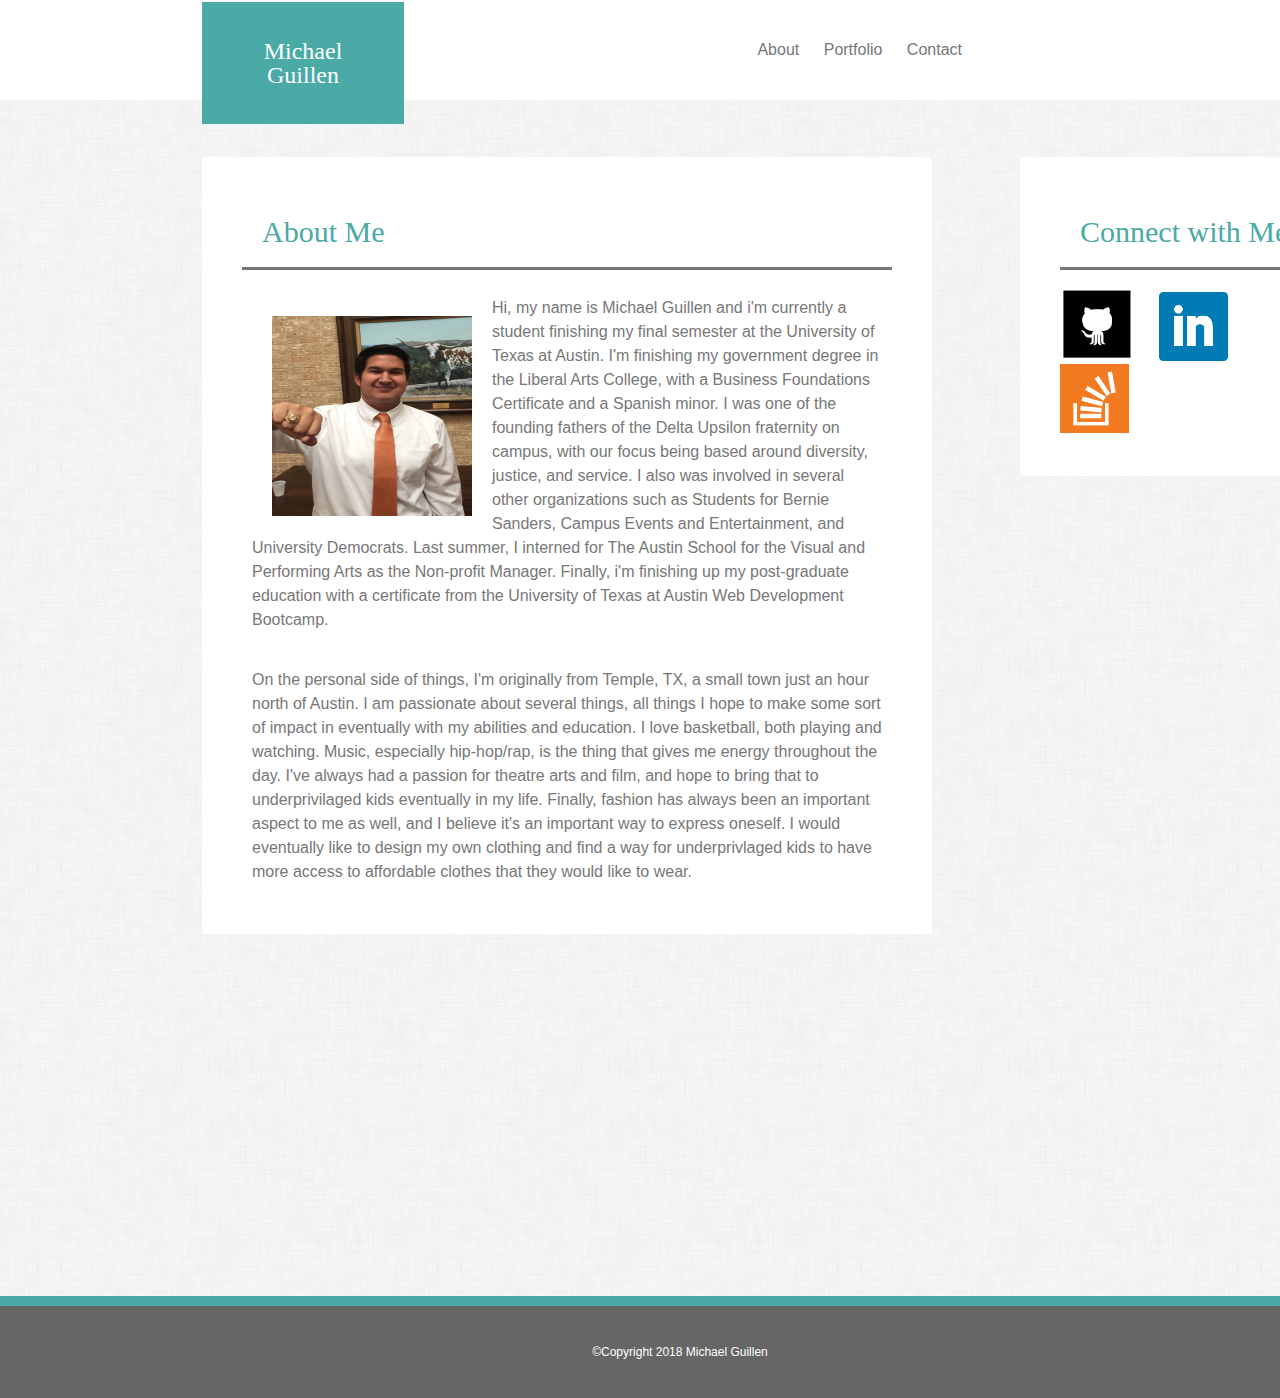
<file: index.html>
<!Doctype html>
<html lang="en-us">
    
<head>
    <title>Michael Guillen's Portfolio</title> 
    <link rel="stylesheet" type="text/css" href="assets/css/reset.css">
    <link rel="stylesheet" type="text/css" href="assets/css/style.css">
    <meta name="viewport" content="width=device-width, initial-scale=1">
</head>

<body>
    <header>
         <h1>Michael Guillen</h1>

         <nav>
            <p>
               <a href="index.html">About</a>  
                <a href="portfolio.html">Portfolio</a>  
                <a href="contact.html">Contact</a>
            </p>
        </nav>
    </header>

<section class="content">
    <section class="bio">
        <h2>About Me</h2>
        <br>

        <p class="education">
             <img src="assets/images/FullSizeRender.jpg.jpeg" width="200px" height="200px" alt="prof-pic" class='pic'>
            Hi, my name is Michael Guillen and i'm currently a student finishing my final
            semester at the University of Texas at Austin. I'm finishing my government degree
            in the Liberal Arts College, with a Business Foundations Certificate and a Spanish
            minor. I was one of the founding fathers of the Delta Upsilon fraternity on campus, 
            with our focus being based around diversity, justice, and service. I also was involved
            in several other organizations such as Students for Bernie Sanders, Campus Events and 
            Entertainment, and University Democrats. Last summer, I interned for The Austin School
            for the Visual and Performing Arts as the Non-profit Manager. Finally, i'm finishing up 
            my post-graduate education with a certificate from the University of Texas at Austin
            Web Development Bootcamp.
        </p>
        <br>
        <p class="personal">
            On the personal side of things, I'm originally from Temple, TX, a small town just an hour 
            north of Austin. I am passionate about several things, all things I hope to make some sort
            of impact in eventually with my abilities and education. I love basketball, both playing and 
            watching. Music, especially hip-hop/rap, is the thing that gives me energy throughout the day.
            I've always had a passion for theatre arts and film, and hope to bring that to underprivilaged 
            kids eventually in my life. Finally, fashion has always been an important aspect to me as well, 
            and I believe it's an important way to express oneself. I would eventually like to design my own
            clothing and find a way for underprivlaged kids to have more access to affordable clothes
            that they would like to wear.
        </p>
    </section>

    <aside>
        <h3>Connect with Me</h3>
        <br>
        <a href="https://github.com/michaelguillen7">
        <img src="assets/images/github.png" width="75px" height="75px" alt="go to github!">
        </a>
        <a href="https://www.linkedin.com/in/michael-guillen-25a9b3b2/">
        <img src="assets/images/linkedin.png" width="69px" height="69px" alt="go to linkedin!">
        </a>
        <a href="https://stackoverflow.com/users/9178586/michael-guillen?tab=profile">
        <img src="assets/images/overflow.png" width="69px" height="69px" alt="go to SO!">
        </a>
    </aside>
</section>

    <footer>
        <p>©Copyright 2018 Michael Guillen</p>
    </footer>
</body>

</html>
</file>
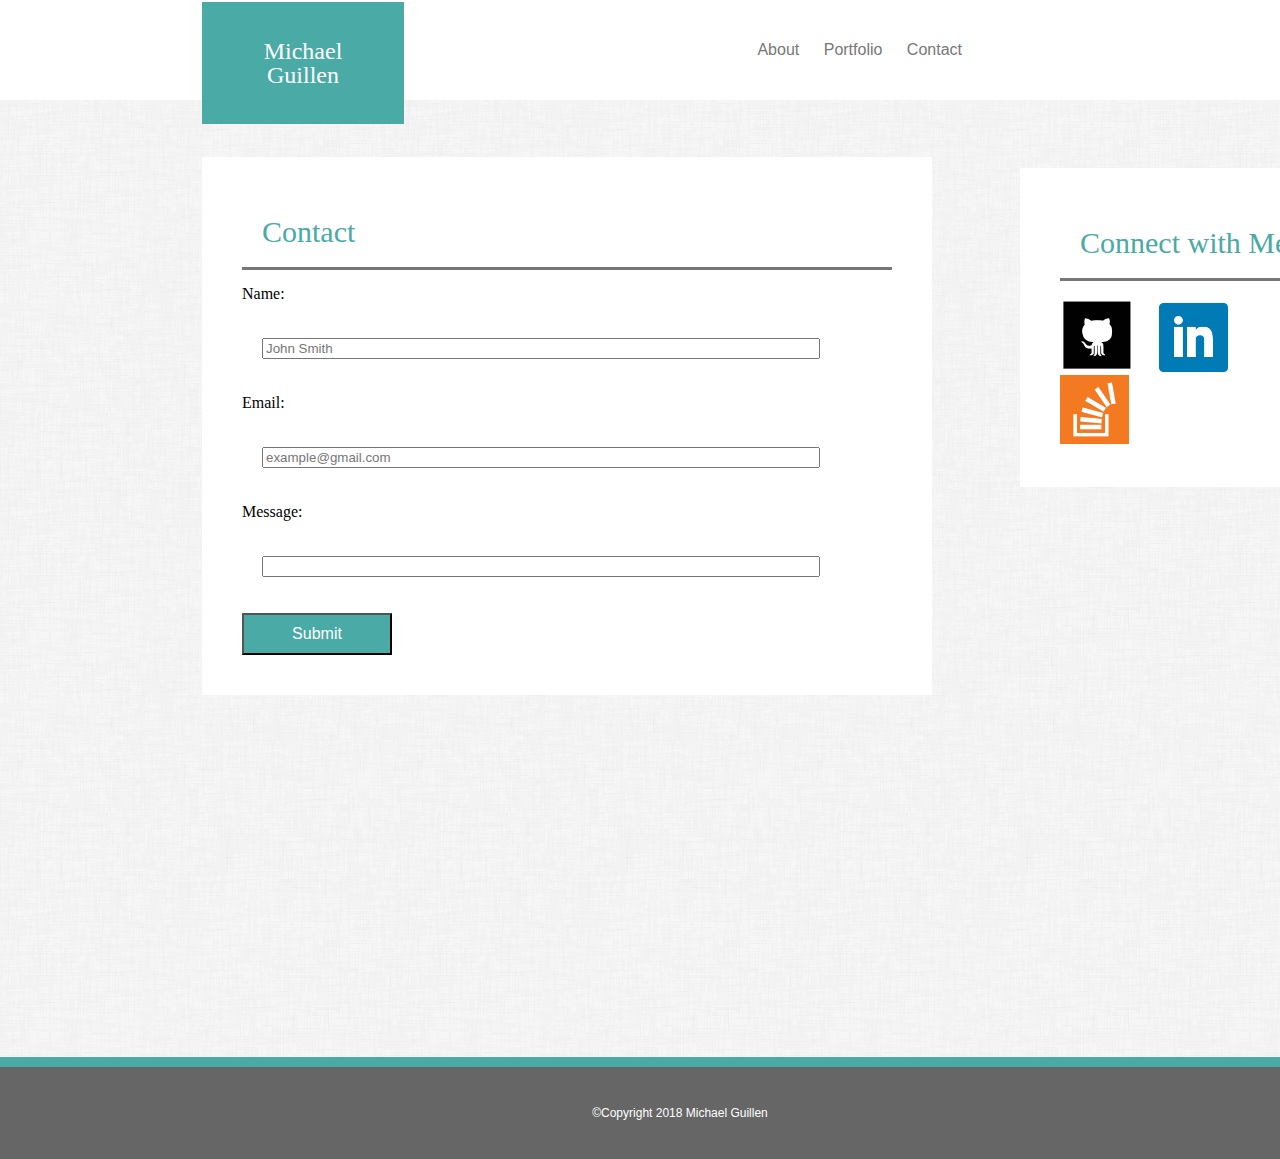
<file: contact.html>
<!Doctype html>
<html lang="en-us">
    
<head>
    <title>Michael Guillen's Portfolio</title>    
    <link rel="stylesheet" type="text/css" href="assets/css/reset.css">
    <link rel="stylesheet" type="text/css" href="assets/css/style.css">
    <meta name="viewport" content="width=device-width, initial-scale=1">
</head>

<body>
    <header>
         <h1>Michael Guillen</h1>

         <nav>
            <p>
               <a href="index.html">About</a>  
                <a href="portfolio.html">Portfolio</a>  
                <a href="contact.html">Contact</a>
            </p>
        </nav>
    </header>

<section class="content">
    <section class="bio">
        <h2>Contact</h2>
        <br>

        <form action="/action_page.php">
            Name:<br><br>
            <input type="text" name="Name" value="John Smith"><br><br>
            Email:<br><br>
            <input type="text" name="Email" value="example@gmail.com"><br><br>
            Message:<br><br>
            <input class="message" type="text" name="Message"><br><br>
            <input type="submit" value="Submit">
        </form>
    
    </section>

    <aside class="aside">
        <h3>Connect with Me</h3>
        <br>
        <a href="https://github.com/michaelguillen7">
        <img src="assets/images/github.png" width="75px" height="75px" alt="go to github!">
        </a>
        <a href="https://www.linkedin.com/in/michael-guillen-25a9b3b2/">
        <img src="assets/images/linkedin.png" width="69px" height="69px" alt="go to linkedin!">
        </a>
        <a href="https://stackoverflow.com/users/9178586/michael-guillen?tab=profile">
        <img src="assets/images/overflow.png" width="69px" height="69px" alt="go to SO!">
        </a>
    </aside>
</section>

    <footer>
        <p>©Copyright 2018 Michael Guillen</p>
    </footer>
</body>

</html>
</file>
<file: assets/css/style.css>
body {
    background-image: url(../images/dust_scratches.png);
    background-color: #dddddd;
}

header {
    width: 100%;
    background-color: #ffffff;
    padding: 2px;
}

h1 {
    background-color: #4aaaa5;
    font-family: 'Georgia', Times, "Times New Roman" serif;
    color: #ffffff;
    padding: 37px;
    margin-left: 200px;
    width: 10%;
    text-align: center;
    font-size: 24px;
    float: left;
}

nav {
    font-family: 'Arial', 'Helvetica Neue', Helvetica, sans-serif;
    text-align: right;
    padding: 40px;
    margin-right: 260px;
    color: #777777;
}

.content {
    clear: both;
    width: 960px;
}

h2 {
    color: #4aaaa5;
    font-family: 'Georgia', Times, serif;
    font-size: 30px;
    font-style: bold;
    padding: 20px;
    border-bottom: solid;
    border-bottom-color: #777777;
}

.bio {
    background-color:#ffffff;
    width: 650px;
    padding: 40px;
    margin: 40px;
    position: relative;
    left: 162px;
    top: 17px;
}

aside {
    background-color: #ffffff;
    width: 270px;
    padding: 40px;
    margin: 20px;
    position: relative;
    left: 1000px;
    bottom: 800px;
}

h3 {
    color: #4aaaa5;
    font-size: 30px;
    border-bottom: solid;
    border-bottom-color: #777777;
    padding: 20px;
}

.education {
    font-family: 'Arial', 'Helvetica Neue', Helvetica, sans-serif;
    color: #777777;
    font-size: 16px;
    line-height: 24px;
    padding: 10px;
}

.pic {
    float: left;
    padding: 20px;
}

.personal {
    font-family: 'Arial', 'Helvetica Neue', Helvetica, sans-serif;
    color: #777777;
    font-size: 16px;
    line-height: 24px;
    padding: 10px;
}

a {
    padding-right: 20px;
    color: #777777;
    text-decoration: none;
}

footer {
    background-color: #666666;
    width: 100%;
    font-family: 'Arial', 'Helvetica Neue', Helvetica, sans-serif;
    text-align: center;
    padding: 40px;
    border-top: solid;
    border-top-color: #4aaaa5;
    font-size: 12px;
    color: #ffffff;
    border-width: 10px;
}

input[type="text"] {
    width: 550px;
    font-family: 'Arial', 'Helvetica Neue', Helvetica, sans-serif;
    color: #777777;
    margin: 20px;
    text-align: left;
}

input[type="submit"] {
    background-color: #4aaaa5;
    color: #ffffff;
    padding: 10px;
    width: 150px;
    font-family: 'Arial', 'Helvetica Neue', Helvetica, sans-serif;
    font-size: 16px;
}

.aside {
    bottom: 550px;
}

.portfolio {
    background-color:#ffffff;
    width: 650px;
    height: 800px;
    padding: 40px;
    margin: 40px;
    position: relative;
    left: 162px;
    top: 17px;
}


h4 {
    background-color: #4aaaa5;
    color: #ffffff;
    width: 200px;
    text-align: center;
    padding: 20px;
    font-family: 'Arial', 'Helvetica Neue', Helvetica, sans-serif;
    position: absolute;
    z-index: 10;
    top: 275px;
    left: 40px;
}

h5 {
    background-color: #4aaaa5;
    color: #ffffff;
    width: 200px;
    text-align: center;
    padding: 20px;
    font-family: 'Arial', 'Helvetica Neue', Helvetica, sans-serif;
    position: absolute;
    left: 447px;
    top: 275px;
    z-index: 10;
}

h6 {
    background-color: #4aaaa5;
    color: #ffffff;
    width: 200px;
    text-align: center;
    padding: 20px;
    font-family: 'Arial', 'Helvetica Neue', Helvetica, sans-serif;
    position: absolute;
    left: 40px;
    top: 500px;
    z-index: 10;
}

h7 {
    background-color: #4aaaa5;
    color: #ffffff;
    width: 200px;
    text-align: center;
    padding: 20px;
    font-family: 'Arial', 'Helvetica Neue', Helvetica, sans-serif;
    position: absolute;
    left: 447px;
    top: 500px;
    z-index: 10;
}

h8 {
    background-color: #4aaaa5;
    color: #ffffff;
    width: 200px;
    text-align: center;
    padding: 20px;
    font-family: 'Arial', 'Helvetica Neue', Helvetica, sans-serif;
    position: absolute;
    left: 40px;
    top: 725px;
    z-index: 10;
}

.hangmanpic {
    padding: 20px;
    position: absolute;
    top: 150px;
    left: 20px;
}

.rpgpic {
    padding: 20px;
    position: absolute;
    left: 427px;
    top: 150px;
}

.triviapic {
    padding: 20px;
    position: absolute;
    top: 375px;
    left: 20px;
}

.rutgerspic {
    padding: 20px;
    position: absolute;
    top: 375px;
    left: 427px;
}

.rockpic {
    padding: 20px;
    position: absolute;
    top: 600px;
    left: 20px;
}

.aside2 {
    bottom: 903px;
}

@media screen and (max-width: 980px) {
    header {
        width: 100%;
    }

    .content {
        width: 100%;
    }

    footer {
        width: 100%;
    }
}

@media screen and (max-width: 768px) {
    header {
        width: 100%;
    }

    .bio {
        width: 100%;
    }

    aside {
        width: 100%;
    }

    footer {
        width: 100%;
    }
}

@media screen and (max-width: 640px) {
    header {
        width: 100%;
    }

    .content {
        width: 100%;
    }

    footer {
        width: 100%;
    }
}

/* For the media queries, I tried many things to try to make it responsive. 
You would have to continue to code the widths to match the page, but even
when adding the viewports the page will not be responsive and the widths will not change
how I want them to. I would have gone to office hours for this but i've been very sick 
all week. I need to better utilize office hours in the next homework so I don't run into
these problems. */
</file>
